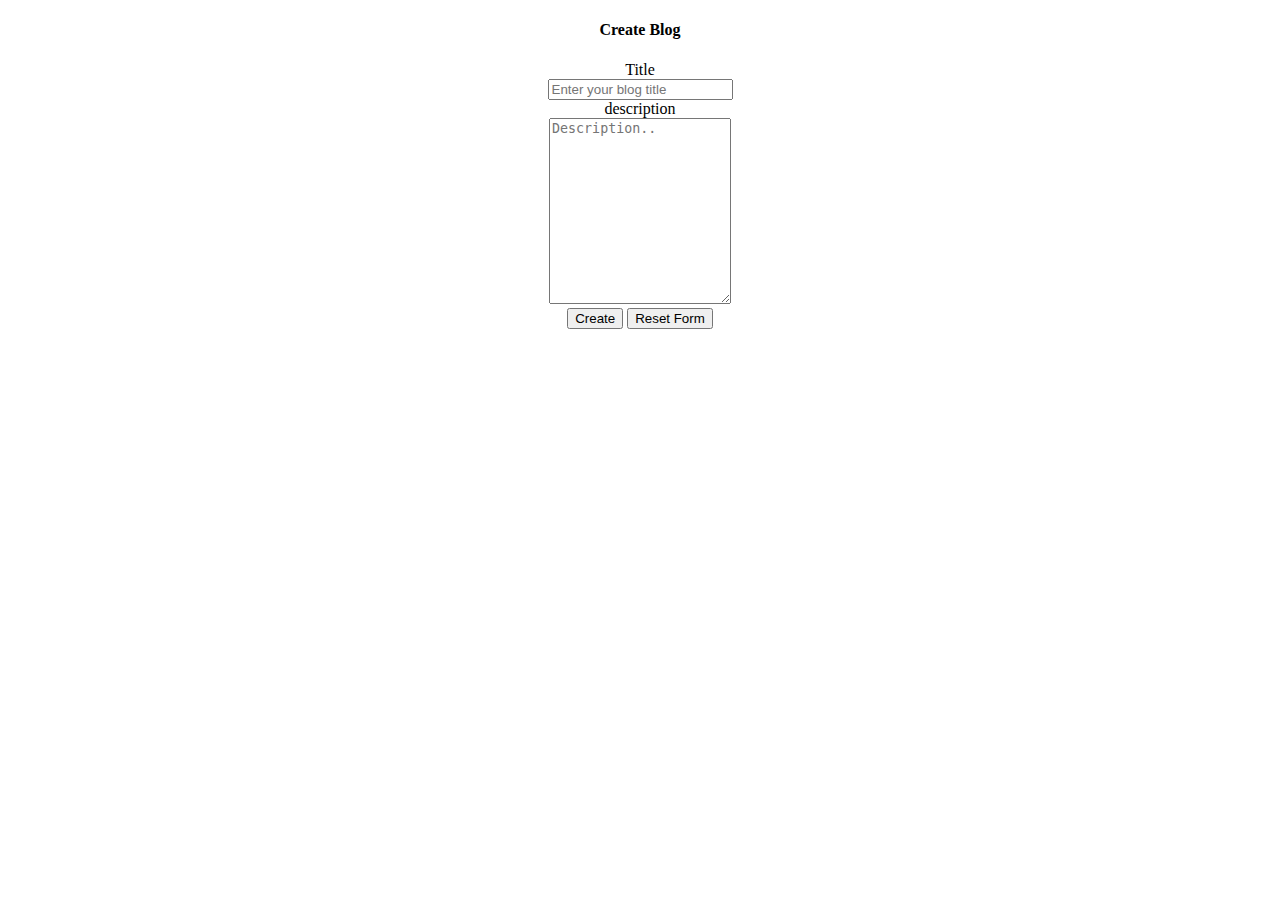
<file: HavFunForntEnd/WebContent/c_blog/addNew.html>
<!DOCTYPE html>
<html>
<head>
<meta charset="ISO-8859-1">
<title></title>
</head>
<body>
	<h4 style="text-align:center">	
					Create Blog
			</h4>
				<div class="formcontainer" style="text-align:center">
					<form data-ng-submit="submit()" name="myForm"
						class="form-horizontal">

						
						<div class="row">
							<div class="form-group col-md-12">
								<label class="col-md-2 control-lable" for="title">Title</label>
								<div class="col-md-7">
									<input type="text" data-ng-model="blog.title"
										id="password" class="username form-control input-sm"
										placeholder="Enter your blog title" required ng-minlength="3" />
								</div>
							</div>
						</div>


						<div class="row">
							<div class="form-group col-md-12">
								<label class="col-md-2 control-lable" for="description">description</label>
								<div class="col-md-7">
									<textarea data-ng-model="blog.description"
										placeholder="Description.." class="form-control" required
										rows="12"></textarea>

								</div>
							</div>
						</div>

						


						

						<div class="row">
							<div class="form-actions floatRight">
								<input type="submit" value="Create"
									class="btn btn-primary btn-sm">
								<button type="button" data-ng-click="reset()"
									class="btn btn-warning btn-sm">Reset Form</button>
							</div>
						</div>
					</form>
				</div>
			</div>


</body>
</html>
</file>
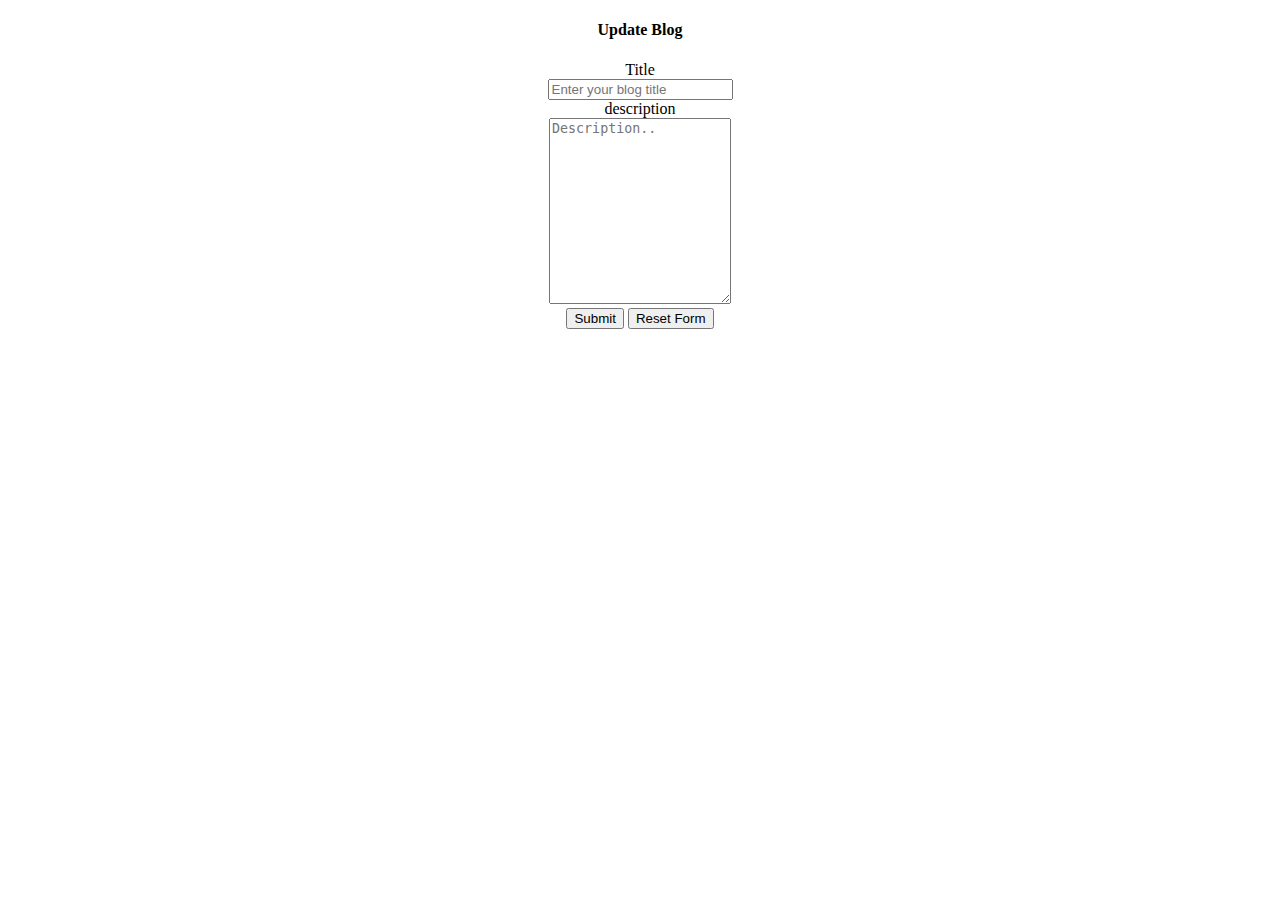
<file: HavFunForntEnd/WebContent/c_blog/editBlog.html>
<!DOCTYPE html>
<html>
<head>
<meta charset="ISO-8859-1">
<title></title>
</head>
<body>
<h4 style="text-align:center">	
					Update Blog
			</h4>
				<div class="formcontainer" style="text-align:center">
					<form  name="myForm"
						class="form-horizontal">
									<div hidden>
										<label>UserId</label> <input type="text"
											data-ng-model="blog.blogId">
									</div>

						
						<div class="row">
							<div class="form-group col-md-12">
								<label class="col-md-2 control-lable" for="title">Title</label>
								<div class="col-md-7">
									<input type="text" data-ng-model="blog.title"
										id="password" class="username form-control input-sm"
										placeholder="Enter your blog title" required ng-minlength="3" />
								</div>
							</div>
						</div>


						<div class="row">
							<div class="form-group col-md-12">
								<label class="col-md-2 control-lable" for="description">description</label>
								<div class="col-md-7">
									<textarea data-ng-model="blog.description"
										placeholder="Description.." class="form-control" required
										rows="12"></textarea>

								</div>
							</div>
						</div>
						<div class="row">
							<div class="form-actions floatRight">
								<input type="submit" 
									class="btn btn-primary btn-sm" data-ng-click="update()">
								<button type="button" data-ng-click="reset()"
									class="btn btn-warning btn-sm">Reset Form</button>
							</div>
						</div>
					</form>
				</div>
	
</body>
</html>
</file>
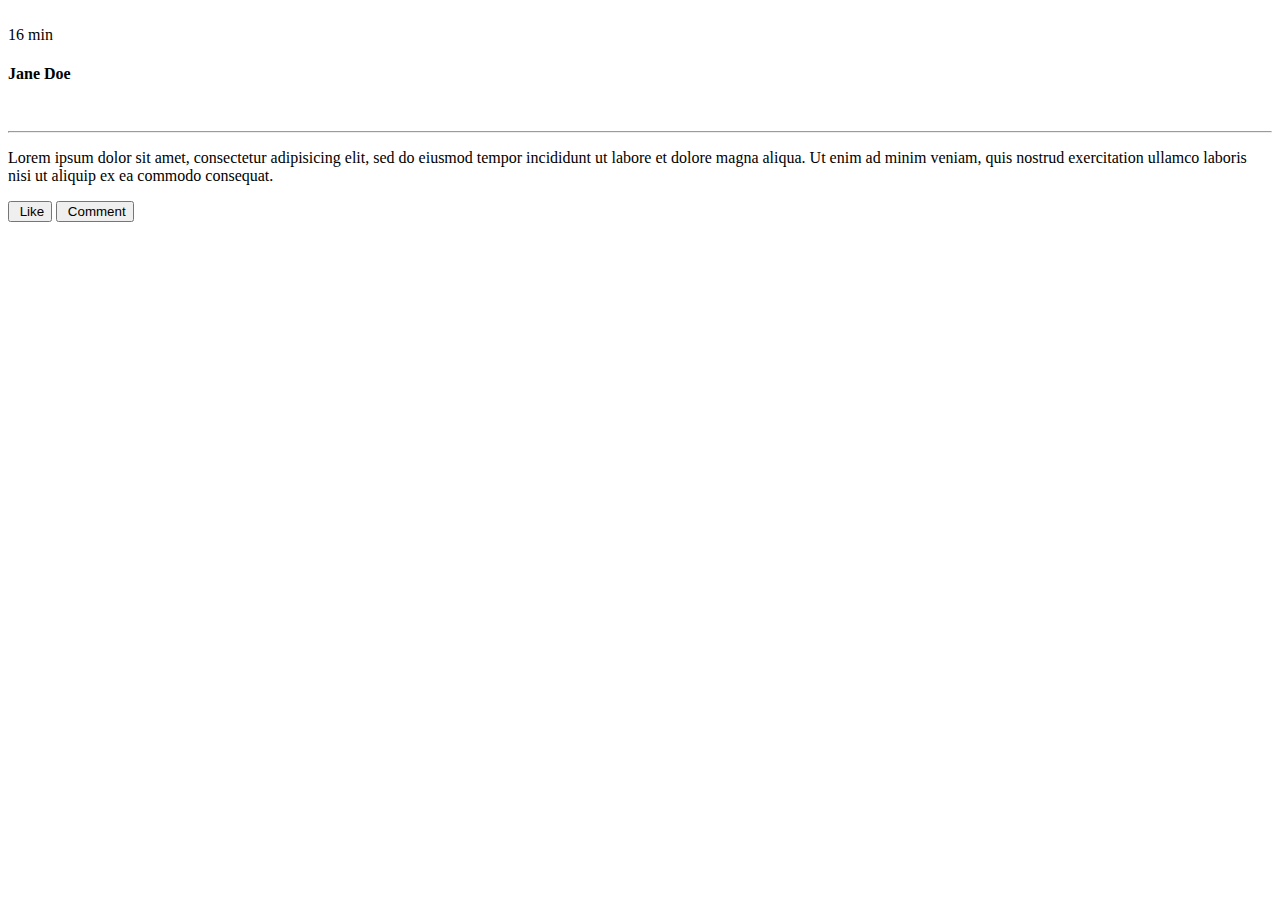
<file: HavFunForntEnd/WebContent/c_common/home.html>
<!DOCTYPE html>
<html>
<head>
<meta charset="ISO-8859-1">
<title>Collaboration</title>
</head>
<body class="w3-theme-l5">


	<!-- Middle Column -->
	<div class="w3-col m7">

		<div class="w3-container w3-card-2 w3-white w3-round w3-margin">
			<br> <span class="w3-right w3-opacity">16 min</span>
			<h4>Jane Doe</h4>
			<br>
			<hr class="w3-clear">
			<p>Lorem ipsum dolor sit amet, consectetur adipisicing elit, sed
				do eiusmod tempor incididunt ut labore et dolore magna aliqua. Ut
				enim ad minim veniam, quis nostrud exercitation ullamco laboris nisi
				ut aliquip ex ea commodo consequat.</p>
			<button type="button" class="w3-btn w3-theme-d1 w3-margin-bottom">
				<i class="fa fa-thumbs-up"></i> �Like
			</button>
			<button type="button" class="w3-btn w3-theme-d2 w3-margin-bottom">
				<i class="fa fa-comment"></i> �Comment
			</button>
		</div>
	</div>
	<!-- End Middle Column -->
</body>
</html>
</file>
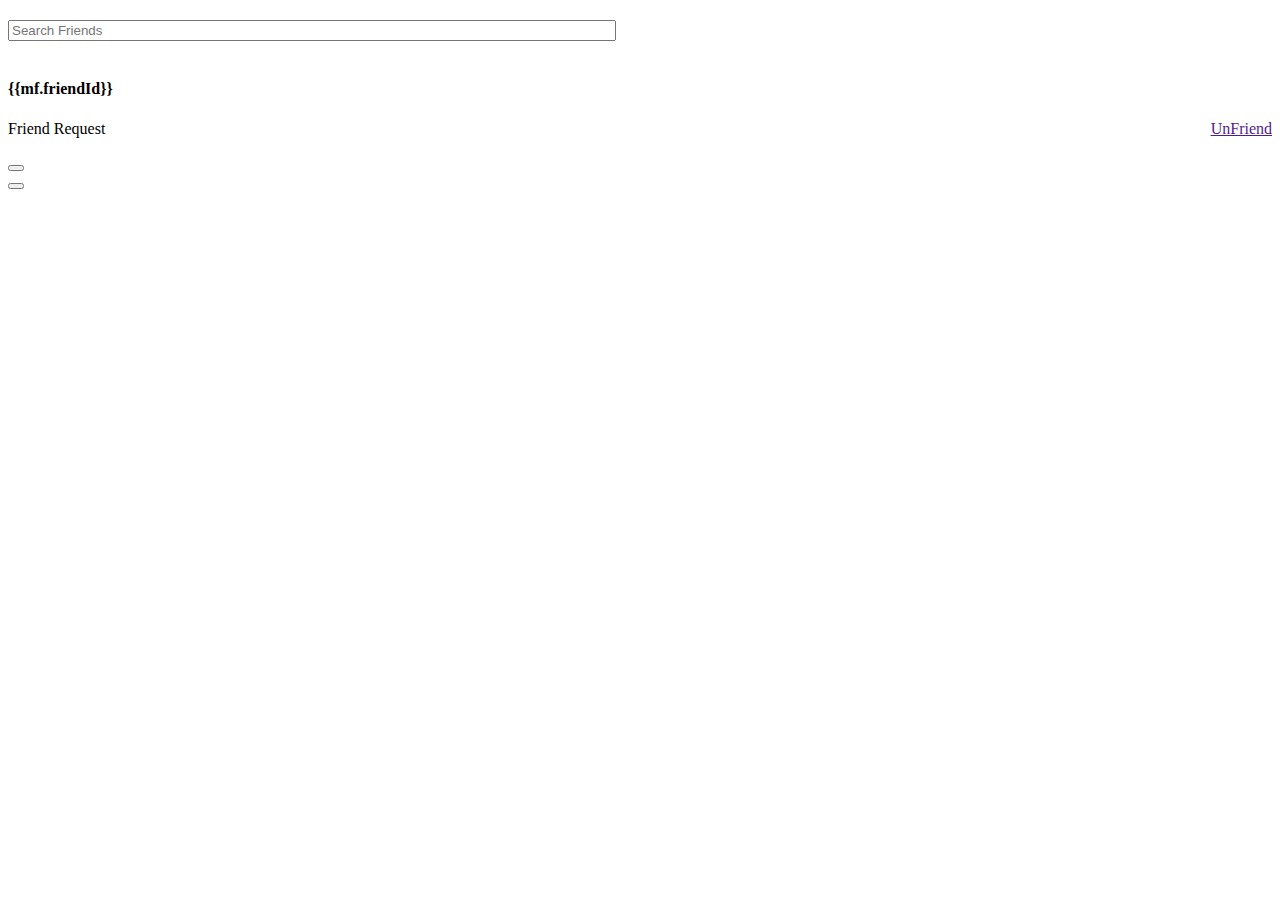
<file: HavFunForntEnd/WebContent/c_friend/friendList.html>
<!DOCTYPE html>
<html>
<head>
<meta charset="ISO-8859-1">
<link rel="stylesheet" href="https://www.w3schools.com/lib/w3-theme-brown.css">
<title>Insert title here</title>
</head>
<body>
<div class="w3-container w3-content"
		style="max-width: 1400px; margin-top: 20px"></div>
				<div class="w3-col m7">

				<div class="w3-row-padding">
					<div class="w3-col m12">
						<div class="w3-card-2 w3-round w3-white">
							<div class="w3-container w3-padding">
								<input type="text" class="w3-border w3-padding "
									placeholder="Search Friends" style="width: 600px"
									data-ng-model="search"></input>
							</div>
						</div>
					</div>
				</div>

				<div class="w3-container w3-card-2 w3-white w3-round w3-margin"
					data-ng-repeat="mf in myFriends | filter:search">
					<br>
					<h4>{{mf.friendId}}</h4>
					<div style="float: right">
						<a type="button" class="w3-btn w3-theme-d2 w3-margin-bottom"
							href="" data-ng-click="unFriend(mf.friendId)"> <i
							class="fa fa-pencil-square-o"></i> UnFriend
						</a>
					</div>
				</div>
				<!-- End Middle Column -->
			</div>

			<!-- Right Column -->
			

				<div class="w3-card-2 w3-round w3-white w3-center"
					data-ng-repeat="fr in friendRequests">
					<div class="w3-container">
						<p>Friend Request</p>
						<div class="w3-row w3-opacity">
							<div class="w3-half">
								<button class="w3-btn w3-green w3-btn-block w3-section"
									title="Accept" data-ng-click="acceptFriend(fr.userID)">
									<i class="fa fa-check"></i>
								</button>
							</div>
							<div class="w3-half">
								<button class="w3-btn w3-red w3-btn-block w3-section"
									title="Decline" data-ng-click="rejectFriend(fr.userID)">
									<i class="fa fa-remove"></i>
								</button>
							</div>
						</div>
					</div>
				</div>
</body>
</html>
</file>
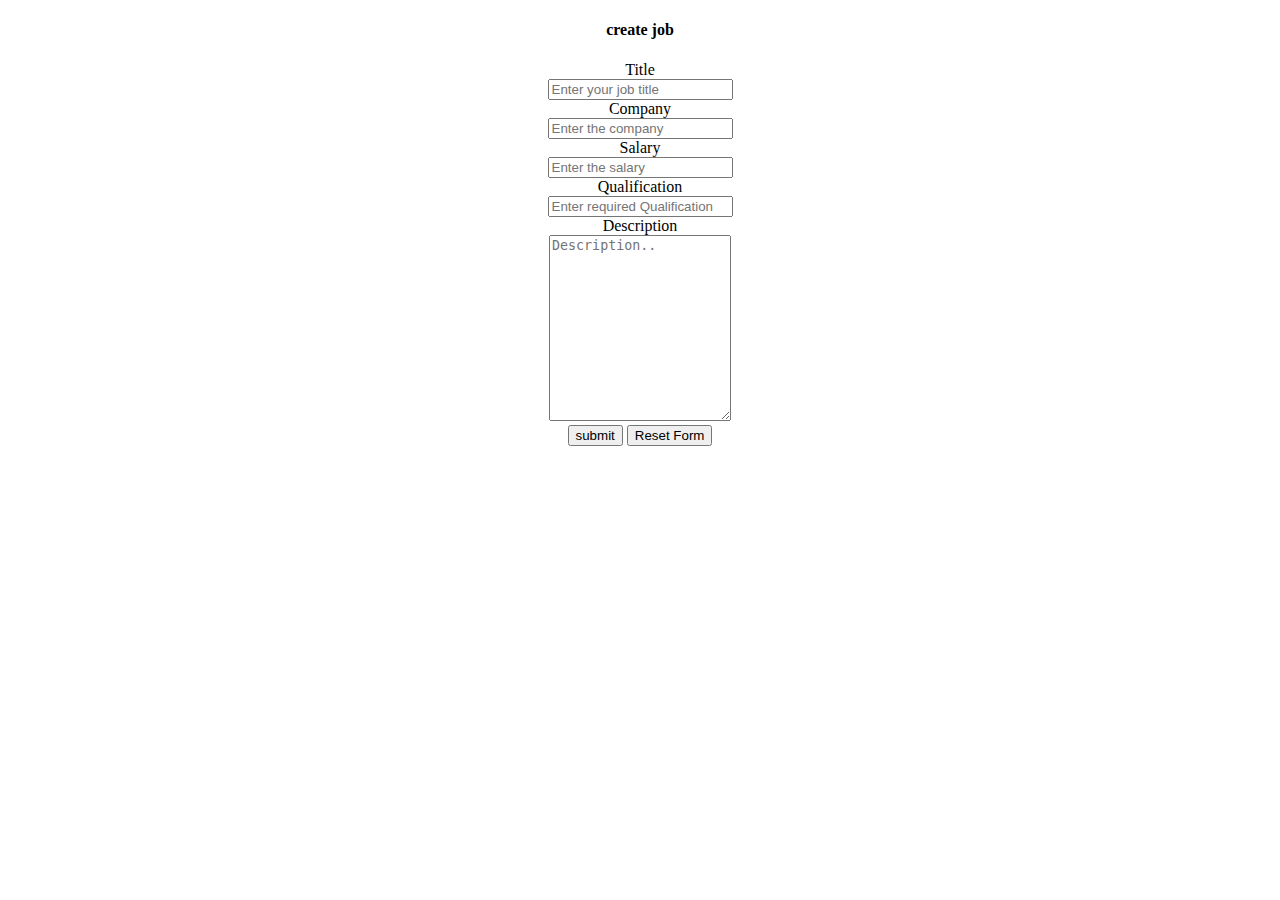
<file: HavFunForntEnd/WebContent/c_job/addJob.html>
<!DOCTYPE html>
<html>
<head>
<meta charset="ISO-8859-1">
<link rel="stylesheet" href="https://www.w3schools.com/lib/w3-theme-brown.css">
<title>Insert title here</title>
</head>
<body>
	<h4 style="text-align:center">	
					create job
			</h4>
				<div class="formcontainer" style="text-align:center">
					<form  name="myForm" data-ng-submit="submit()"
						class="form-horizontal">

						
						<div class="row">
							<div class="form-group col-md-12">
								<label class="col-md-2 control-lable" for="title">Title</label>
								<div class="col-md-7">
									<input type="text" data-ng-model="job.title"
										id="password" class="username form-control input-sm"
										placeholder="Enter your job title" required ng-minlength="3" />
								</div>
							</div>
						</div>
						<div class="row">
							<div class="form-group col-md-12">
								<label class="col-md-2 control-lable" for="title">Company</label>
								<div class="col-md-7">
									<input type="text" data-ng-model="job.company"
										id="password" class="username form-control input-sm"
										placeholder="Enter the company " required ng-minlength="3" />
								</div>
							</div>
						</div>
						<div class="row">
							<div class="form-group col-md-12">
								<label class="col-md-2 control-lable" for="title">Salary</label>
								<div class="col-md-7">
									<input type="text" data-ng-model="job.salary"
										id="password" class="username form-control input-sm"
										placeholder="Enter the salary" required ng-minlength="3" />
								</div>
							</div>
						</div>
						<div class="row">
							<div class="form-group col-md-12">
								<label class="col-md-2 control-lable" for="title">Qualification</label>
								<div class="col-md-7">
									<input type="text" data-ng-model="job.qualification"
										id="password" class="username form-control input-sm"
										placeholder="Enter required Qualification" required ng-minlength="3" />
								</div>
							</div>
						</div>


						<div class="row">
							<div class="form-group col-md-12">
								<label class="col-md-2 control-lable" for="description">Description</label>
								<div class="col-md-7">
									<textarea data-ng-model="job.description"
										placeholder="Description.." class="form-control" required
										rows="12"></textarea>

								</div>
							</div>
						</div>
						<div class="row">
							<div class="form-actions floatRight">
								<input type="submit" 
									class="btn btn-primary btn-sm" value="submit">
								<button type="button" data-ng-click="reset()"
									class="btn btn-warning btn-sm">Reset Form</button>
							</div>
						</div>
					</form>
				</div>


</body>
</html>
</file>
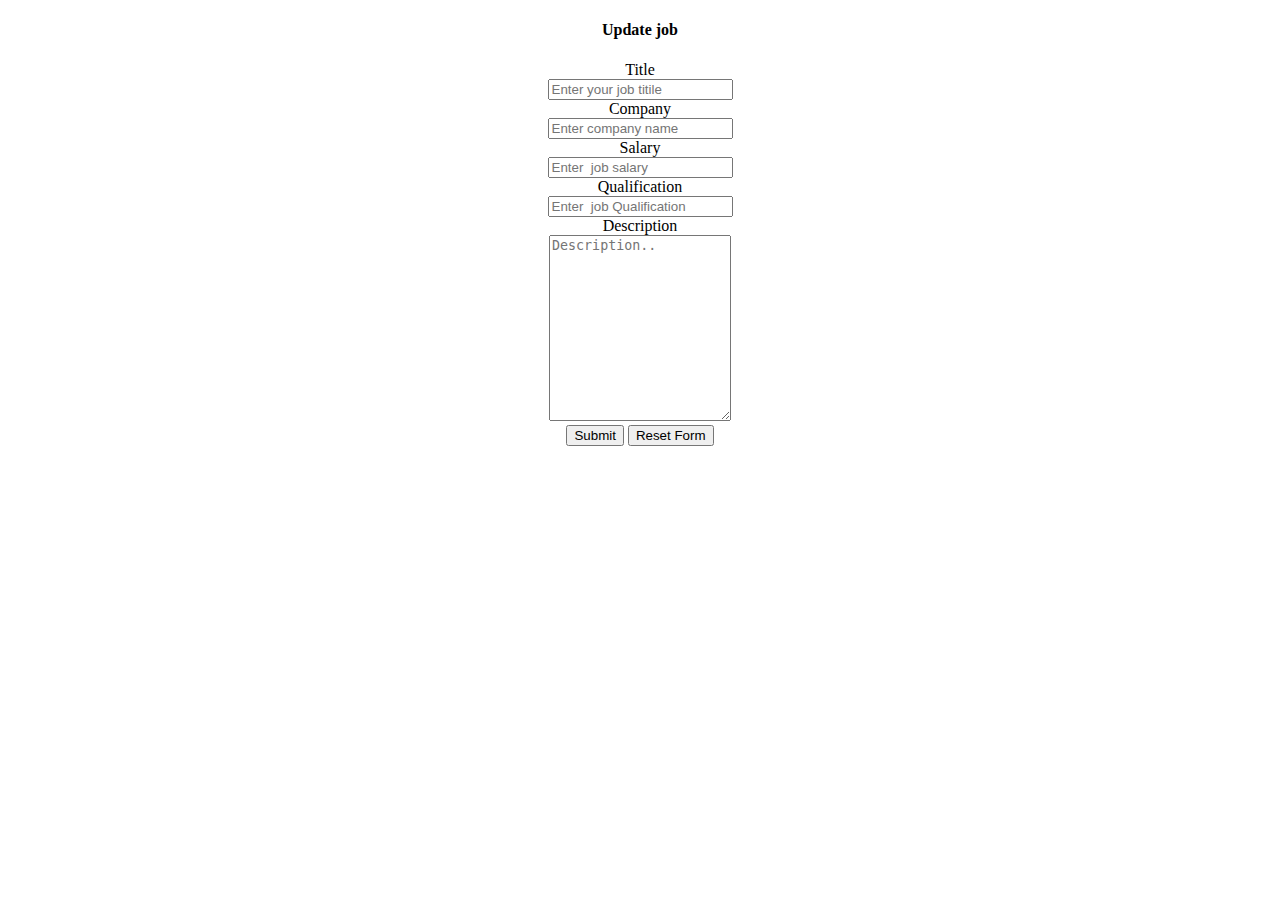
<file: HavFunForntEnd/WebContent/c_job/editJob.html>
<!DOCTYPE html>
<html>
<head>
<meta charset="ISO-8859-1">
<link rel="stylesheet" href="https://www.w3schools.com/lib/w3-theme-brown.css">
<title></title>
</head>
<body>
	
		<h4 style="text-align:center">	
					Update job
			</h4>
				<div class="formcontainer" style="text-align:center">
					<form  name="myForm"
						class="form-horizontal">

						
						<div class="row">
							<div class="form-group col-md-12">
								<label class="col-md-2 control-lable" for="title">Title</label>
								<div class="col-md-7">
									<input type="text" data-ng-model="job.title"
										id="password" class="username form-control input-sm"
										placeholder="Enter your job titile " required ng-minlength="3" />
								</div>
							</div>
						</div>
						<div class="row">
							<div class="form-group col-md-12">
								<label class="col-md-2 control-lable" for="title">Company</label>
								<div class="col-md-7">
									<input type="text" data-ng-model="job.company"
										id="password" class="username form-control input-sm"
										placeholder="Enter company name" required ng-minlength="3" />
								</div>
							</div>
						</div>
						<div class="row">
							<div class="form-group col-md-12">
								<label class="col-md-2 control-lable" for="title">Salary</label>
								<div class="col-md-7">
									<input type="text" data-ng-model="job.salary"
										id="password" class="username form-control input-sm"
										placeholder="Enter  job salary" required ng-minlength="3" />
								</div>
							</div>
						</div>
						<div class="row">
							<div class="form-group col-md-12">
								<label class="col-md-2 control-lable" for="title">Qualification</label>
								<div class="col-md-7">
									<input type="text" data-ng-model="job.qualification"
										id="password" class="username form-control input-sm"
										placeholder="Enter  job Qualification" required ng-minlength="3" />
								</div>
							</div>
						</div>


						<div class="row">
							<div class="form-group col-md-12">
								<label class="col-md-2 control-lable" for="description">Description</label>
								<div class="col-md-7">
									<textarea data-ng-model="job.description"
										placeholder="Description.." class="form-control" required
										rows="12"></textarea>

								</div>
							</div>
						</div>
						<div class="row">
							<div class="form-actions floatRight">
								<input type="submit" 
									class="btn btn-primary btn-sm" data-ng-click="update()">
								<button type="button" data-ng-click="reset()"
									class="btn btn-warning btn-sm">Reset Form</button>
							</div>
						</div>
					</form>
				</div>
			</div>
</body>
</html>
</file>
